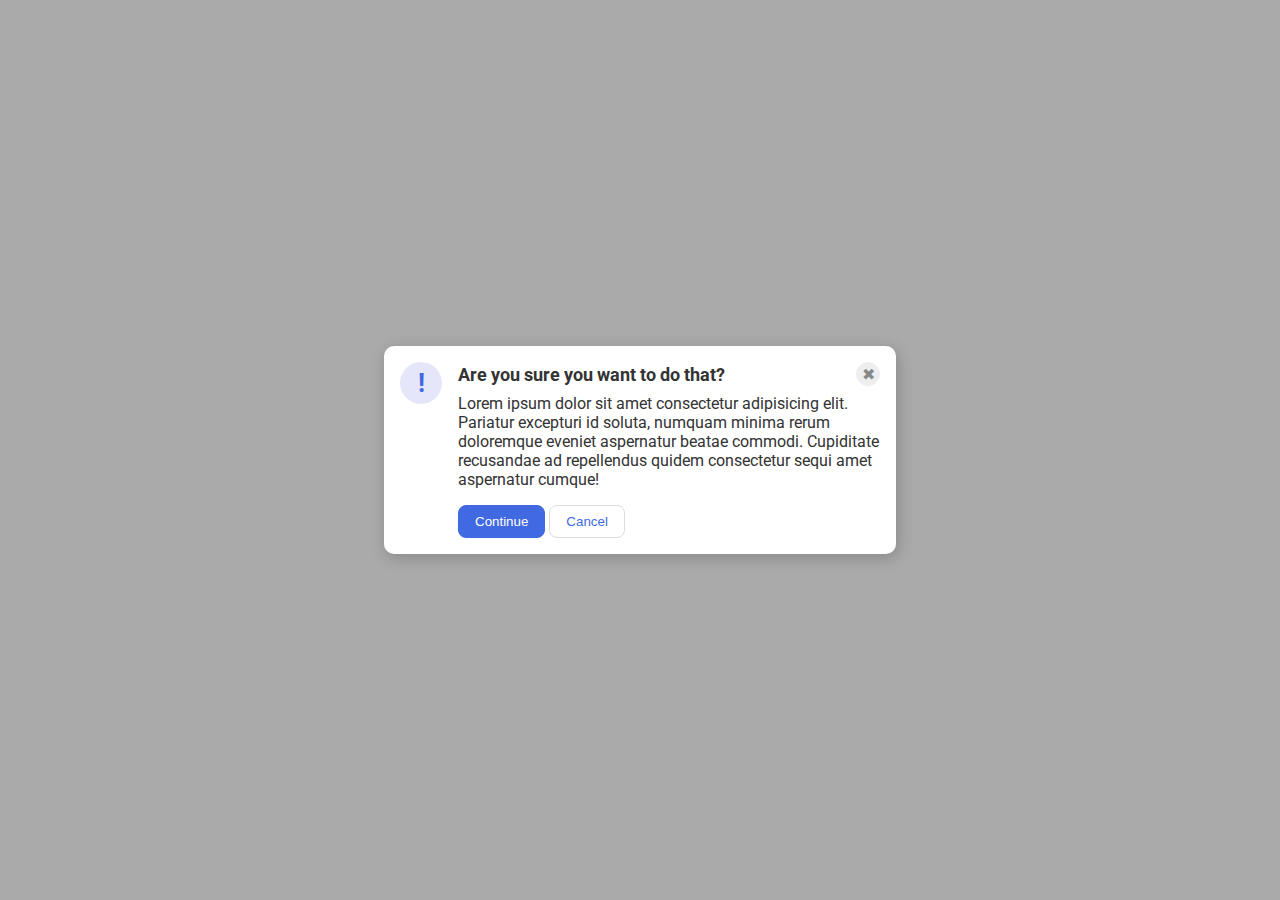
<file: flex/05-flex-modal/index.html>
<!DOCTYPE html>
<html lang="en">
  <head>
    <meta charset="UTF-8" />
    <meta http-equiv="X-UA-Compatible" content="IE=edge" />
    <meta name="viewport" content="width=device-width, initial-scale=1.0" />
    <link rel="stylesheet" href="style.css" />
    <title>Modal</title>
  </head>
  <body>
    <div class="modal">
      <div class="icon">!</div>
      <div class="main">
        <div class="header">
          Are you sure you want to do that?
          <button class="close-button">✖</button>
        </div>
        <div class="text">
          Lorem ipsum dolor sit amet consectetur adipisicing elit. Pariatur
          excepturi id soluta, numquam minima rerum doloremque eveniet
          aspernatur beatae commodi. Cupiditate recusandae ad repellendus quidem
          consectetur sequi amet aspernatur cumque!
        </div>
        <button class="continue">Continue</button>
        <button class="cancel">Cancel</button>
      </div>
    </div>
  </body>
</html>
</file>
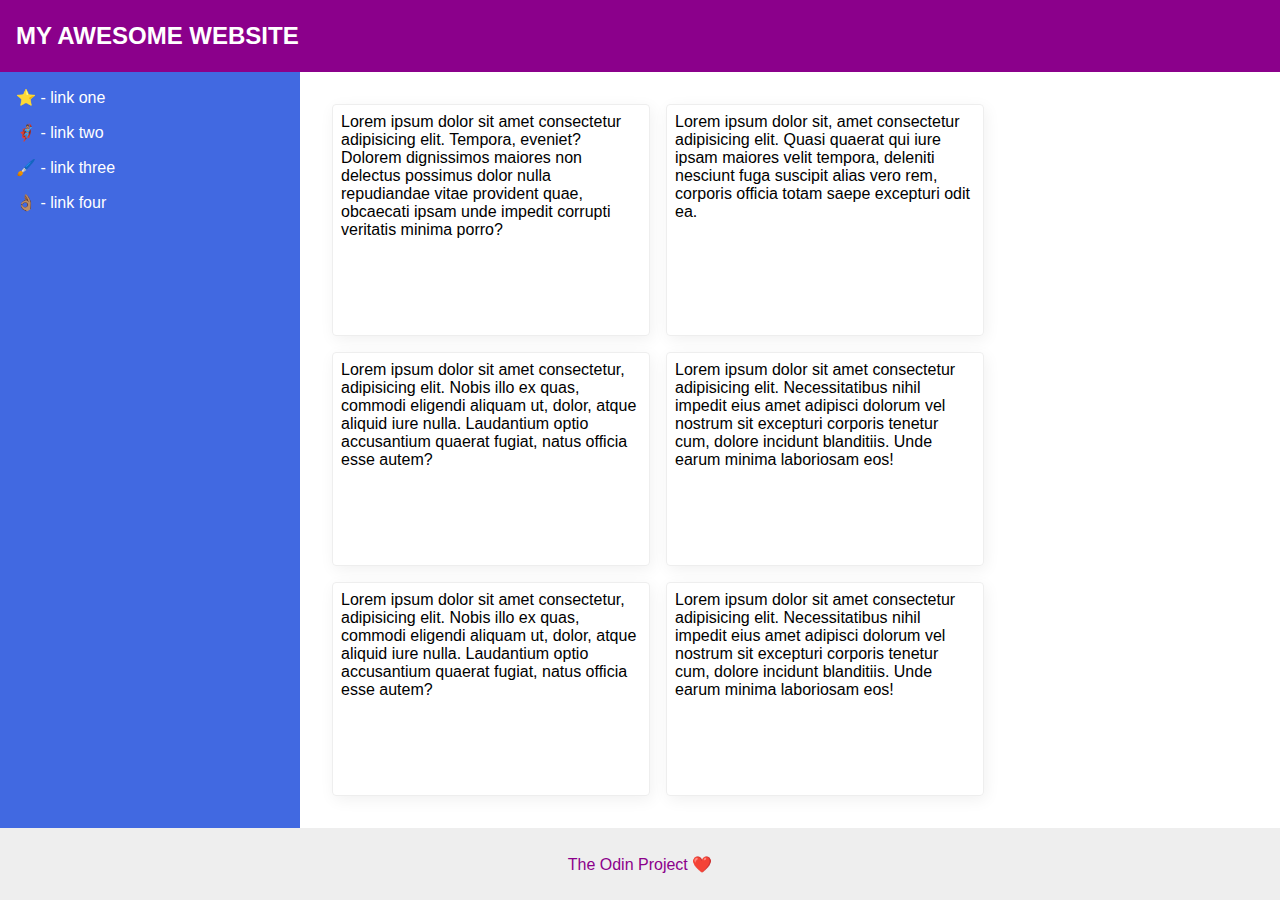
<file: flex/07-flex-layout-2/index.html>
<!DOCTYPE html>
<html lang="en">
  <head>
    <meta charset="UTF-8" />
    <meta http-equiv="X-UA-Compatible" content="IE=edge" />
    <meta name="viewport" content="width=device-width, initial-scale=1.0" />
    <title>The Holy Grail</title>
    <link rel="stylesheet" href="style.css" />
  </head>
  <body>
    <div class="header">MY AWESOME WEBSITE</div>

    <div class="main">
      <div class="sidebar">
        <ul>
          <li><a href="#">⭐ - link one</a></li>
          <li><a href="#">🦸🏽‍♂️ - link two</a></li>
          <li><a href="#">🖌️ - link three</a></li>
          <li><a href="#">👌🏽 - link four</a></li>
        </ul>
      </div>

      <div class="cards">
        <div class="card">
          Lorem ipsum dolor sit amet consectetur adipisicing elit. Tempora,
          eveniet? Dolorem dignissimos maiores non delectus possimus dolor nulla
          repudiandae vitae provident quae, obcaecati ipsam unde impedit
          corrupti veritatis minima porro?
        </div>
        <div class="card">
          Lorem ipsum dolor sit, amet consectetur adipisicing elit. Quasi
          quaerat qui iure ipsam maiores velit tempora, deleniti nesciunt fuga
          suscipit alias vero rem, corporis officia totam saepe excepturi odit
          ea.
        </div>
        <div class="card">
          Lorem ipsum dolor sit amet consectetur, adipisicing elit. Nobis illo
          ex quas, commodi eligendi aliquam ut, dolor, atque aliquid iure nulla.
          Laudantium optio accusantium quaerat fugiat, natus officia esse autem?
        </div>
        <div class="card">
          Lorem ipsum dolor sit amet consectetur adipisicing elit.
          Necessitatibus nihil impedit eius amet adipisci dolorum vel nostrum
          sit excepturi corporis tenetur cum, dolore incidunt blanditiis. Unde
          earum minima laboriosam eos!
        </div>
        <div class="card">
          Lorem ipsum dolor sit amet consectetur, adipisicing elit. Nobis illo
          ex quas, commodi eligendi aliquam ut, dolor, atque aliquid iure nulla.
          Laudantium optio accusantium quaerat fugiat, natus officia esse autem?
        </div>
        <div class="card">
          Lorem ipsum dolor sit amet consectetur adipisicing elit.
          Necessitatibus nihil impedit eius amet adipisci dolorum vel nostrum
          sit excepturi corporis tenetur cum, dolore incidunt blanditiis. Unde
          earum minima laboriosam eos!
        </div>
      </div>
    </div>

    <div class="footer">The Odin Project ❤️</div>
  </body>
</html>
</file>
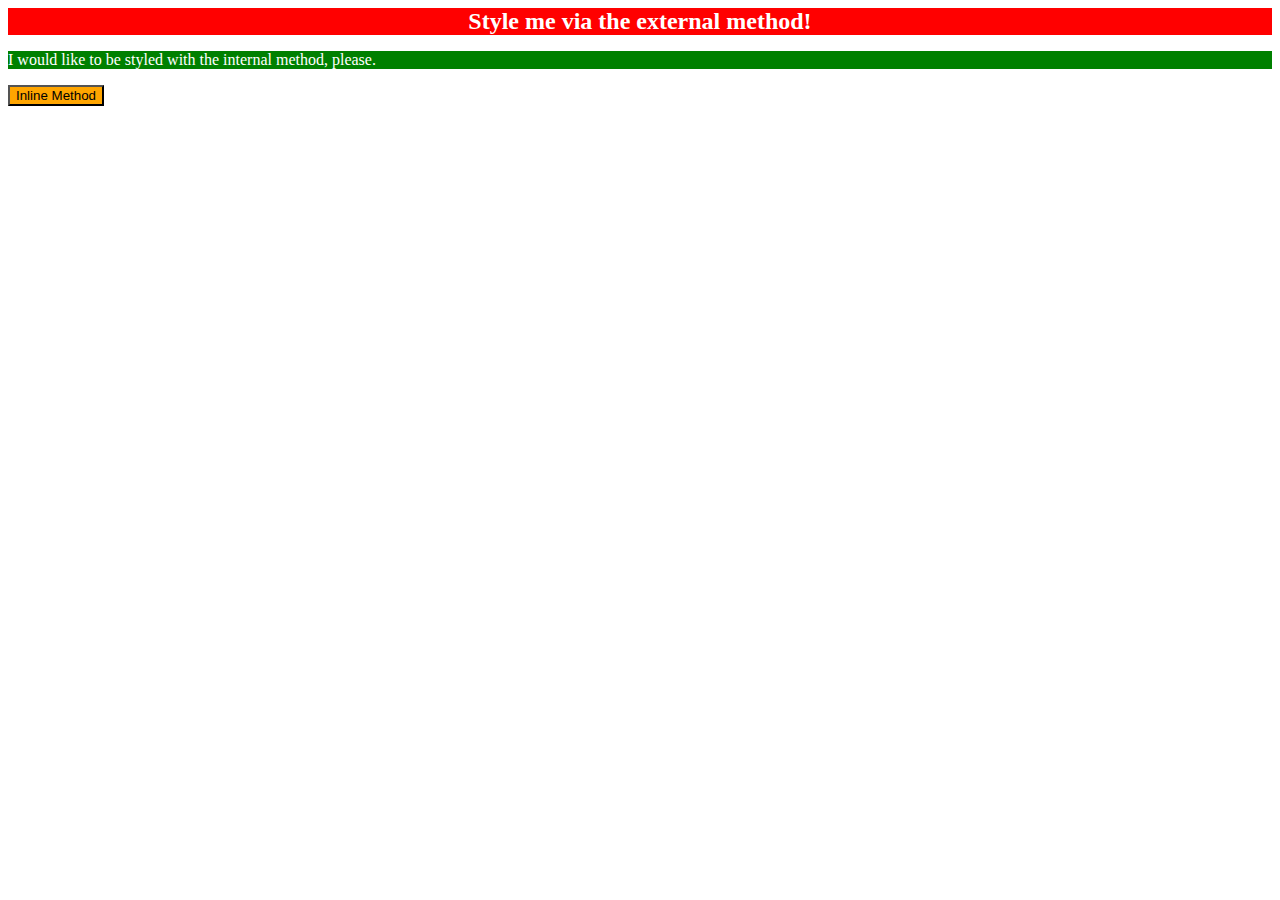
<file: foundations/01-css-methods/index.html>
<!DOCTYPE html>
<html lang="en">
  <head>
    <meta charset="UTF-8" />
    <meta http-equiv="X-UA-Compatible" content="IE=edge" />
    <meta name="viewport" content="width=device-width, initial-scale=1.0" />
    <title>Methods for Adding CSS</title>
    <link rel="stylesheet" href="styles.css" />
    <style>
      p {
        color: white;
        background-color: green;
      }
    </style>
  </head>
  <body>
    <div>Style me via the external method!</div>
    <p>I would like to be styled with the internal method, please.</p>
    <button style="background-color: orange">Inline Method</button>
  </body>
</html>
</file>
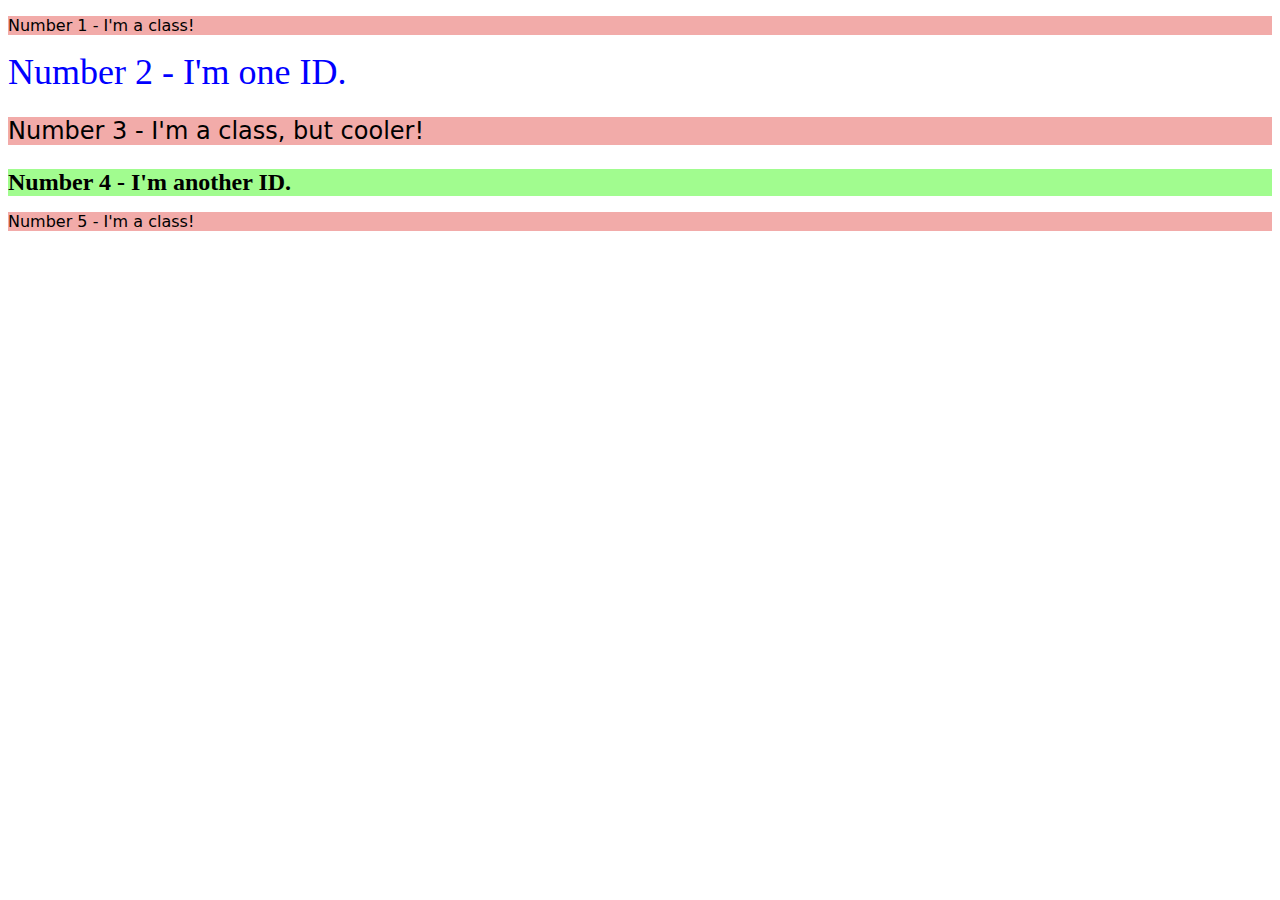
<file: foundations/02-class-id-selectors/index.html>
<!DOCTYPE html>
<html lang="en">
  <head>
    <meta charset="UTF-8" />
    <meta http-equiv="X-UA-Compatible" content="IE=edge" />
    <meta name="viewport" content="width=device-width, initial-scale=1.0" />
    <title>Class and ID Selectors</title>
    <link rel="stylesheet" href="style.css" />
  </head>
  <body>
    <p class="red">Number 1 - I'm a class!</p>
    <div id="blue">Number 2 - I'm one ID.</div>
    <p class="red large">Number 3 - I'm a class, but cooler!</p>
    <div id="green">Number 4 - I'm another ID.</div>
    <p class="red">Number 5 - I'm a class!</p>
  </body>
</html>
</file>
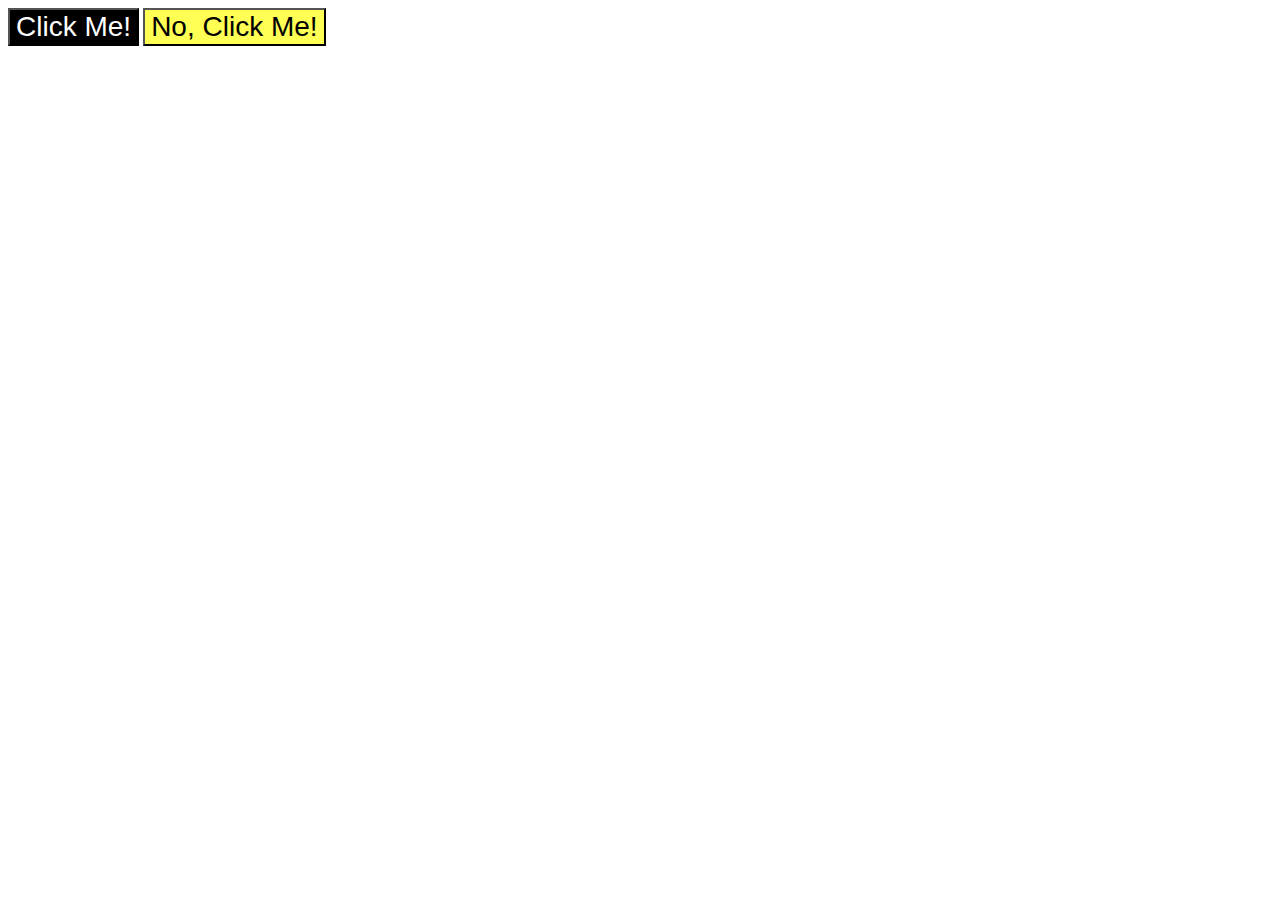
<file: foundations/03-grouping-selectors/index.html>
<!DOCTYPE html>
<html lang="en">
  <head>
    <meta charset="UTF-8" />
    <meta http-equiv="X-UA-Compatible" content="IE=edge" />
    <meta name="viewport" content="width=device-width, initial-scale=1.0" />
    <title>Grouping Selectors</title>
    <link rel="stylesheet" href="style.css" />
  </head>
  <body>
    <button class="first">Click Me!</button>
    <button class="second">No, Click Me!</button>
  </body>
</html>
</file>
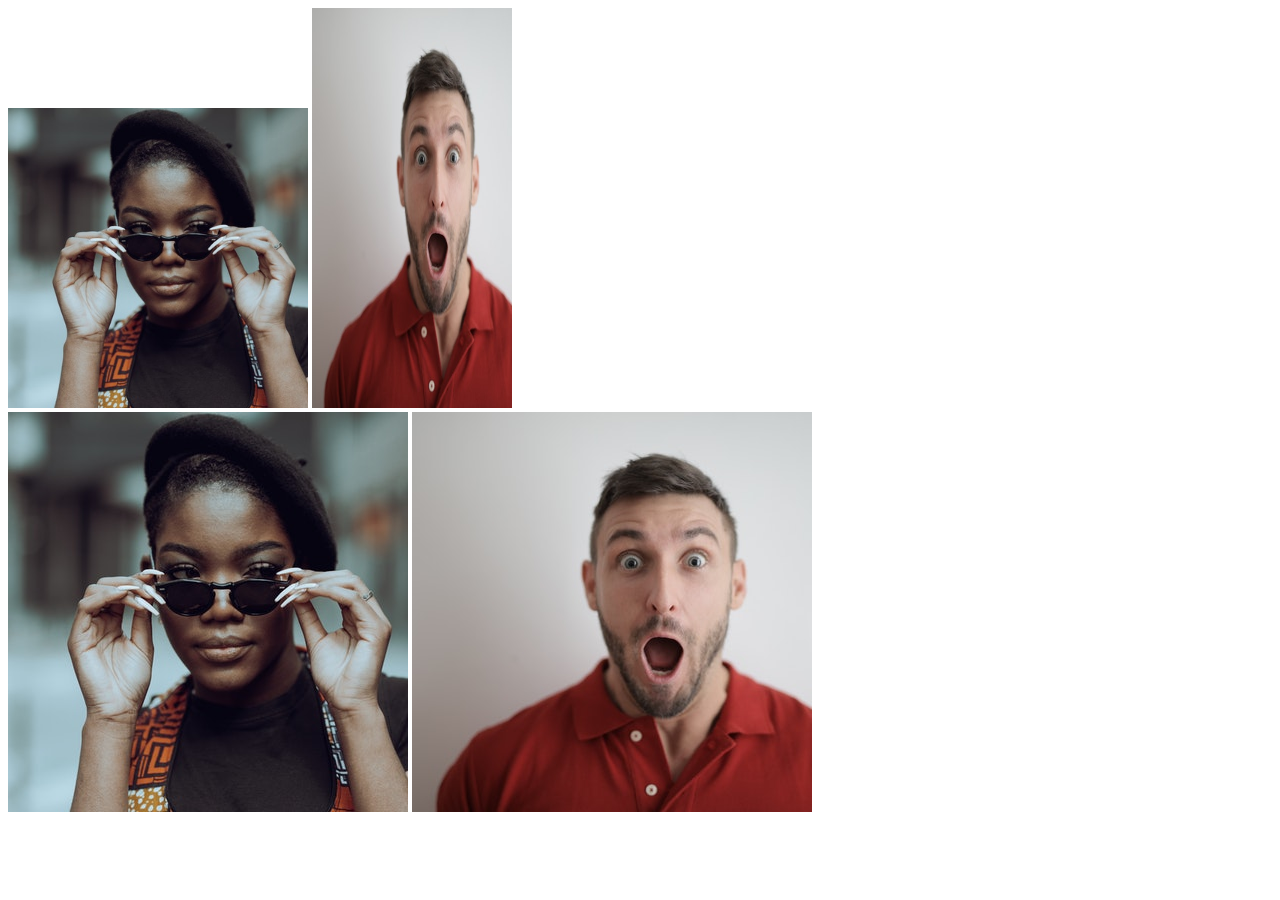
<file: foundations/04-chaining-selectors/index.html>
<!DOCTYPE html>
<html lang="en">
  <head>
    <meta charset="UTF-8" />
    <meta http-equiv="X-UA-Compatible" content="IE=edge" />
    <meta name="viewport" content="width=device-width, initial-scale=1.0" />
    <title>Chaining Selectors</title>
    <link rel="stylesheet" href="style.css" />
  </head>
  <body>
    <!-- Check image source path. Review Foundations lesson - Links and Images -->
    <!-- Use the classes BELOW this line -->
    <div>
      <img
        class="avatar proportioned"
        src="images/pexels-katho-mutodo-8434791.jpg"
        alt="Woman with glasses"
      />
      <img
        class="avatar distorted"
        src="images/pexels-andrea-piacquadio-3777931.jpg"
        alt="Man with surprised expression"
      />
    </div>
    <!-- Use the classes ABOVE this line -->
    <div>
      <img
        class="original proportioned"
        src="images/pexels-katho-mutodo-8434791.jpg"
        alt="Woman with glasses"
      />
      <img
        class="original distorted"
        src="images/pexels-andrea-piacquadio-3777931.jpg"
        alt="Man with surprised expression"
      />
    </div>
  </body>
</html>
</file>
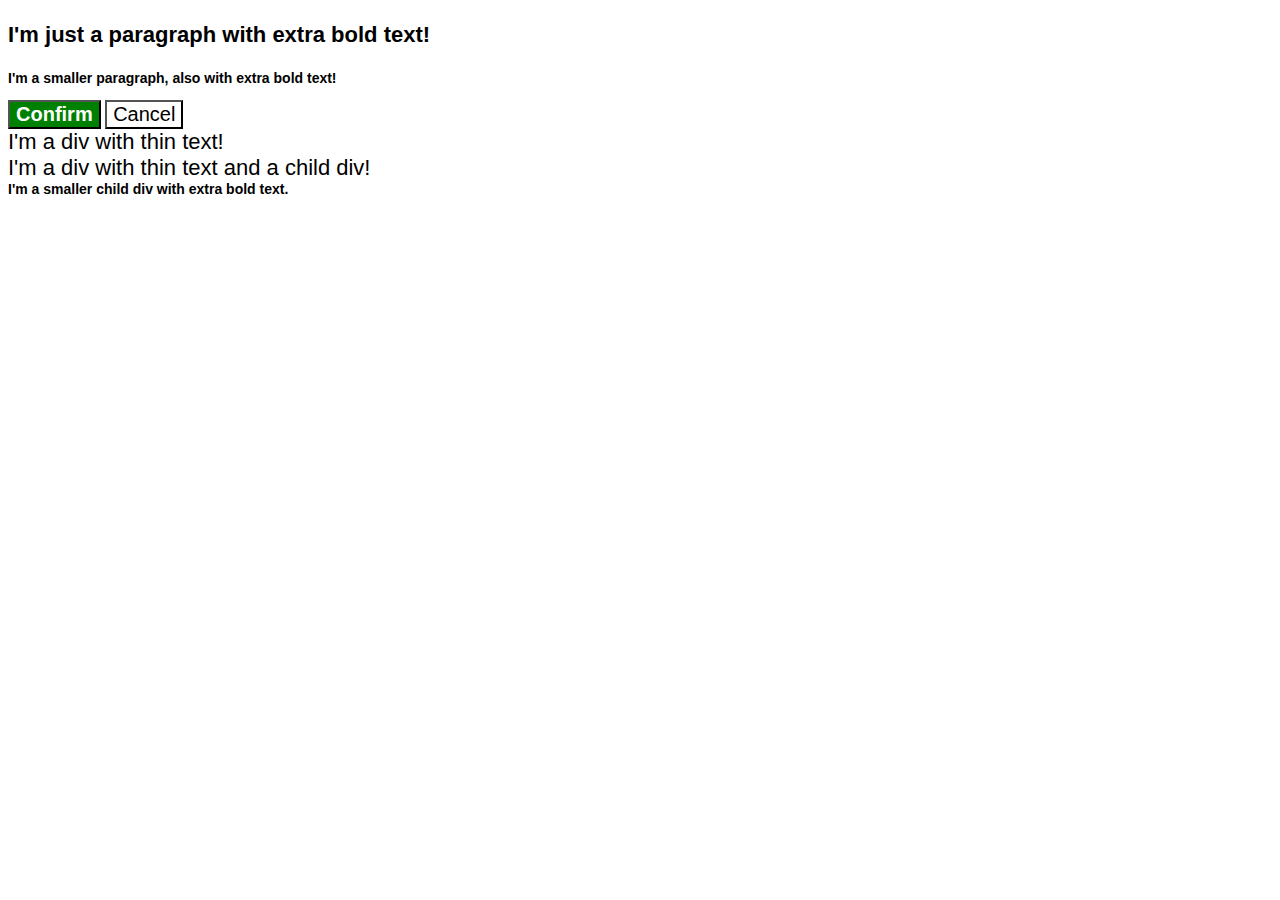
<file: foundations/06-cascade-fix/index.html>
<!DOCTYPE html>
<html lang="en">
  <head>
    <meta charset="UTF-8" />
    <meta http-equiv="X-UA-Compatible" content="IE=edge" />
    <meta name="viewport" content="width=device-width, initial-scale=1.0" />
    <title>Fix the Cascade</title>
    <link rel="stylesheet" href="style.css" />
  </head>
  <body>
    <p class="para">I'm just a paragraph with extra bold text!</p>
    <p class="para" id="small-para">
      I'm a smaller paragraph, also with extra bold text!
    </p>

    <button id="confirm-button" class="button confirm">Confirm</button>
    <button id="cancel-button" class="button cancel">Cancel</button>

    <div class="text">I'm a div with thin text!</div>
    <div class="text">
      I'm a div with thin text and a child div!
      <div class="text" id="child">
        I'm a smaller child div with extra bold text.
      </div>
    </div>
  </body>
</html>
</file>
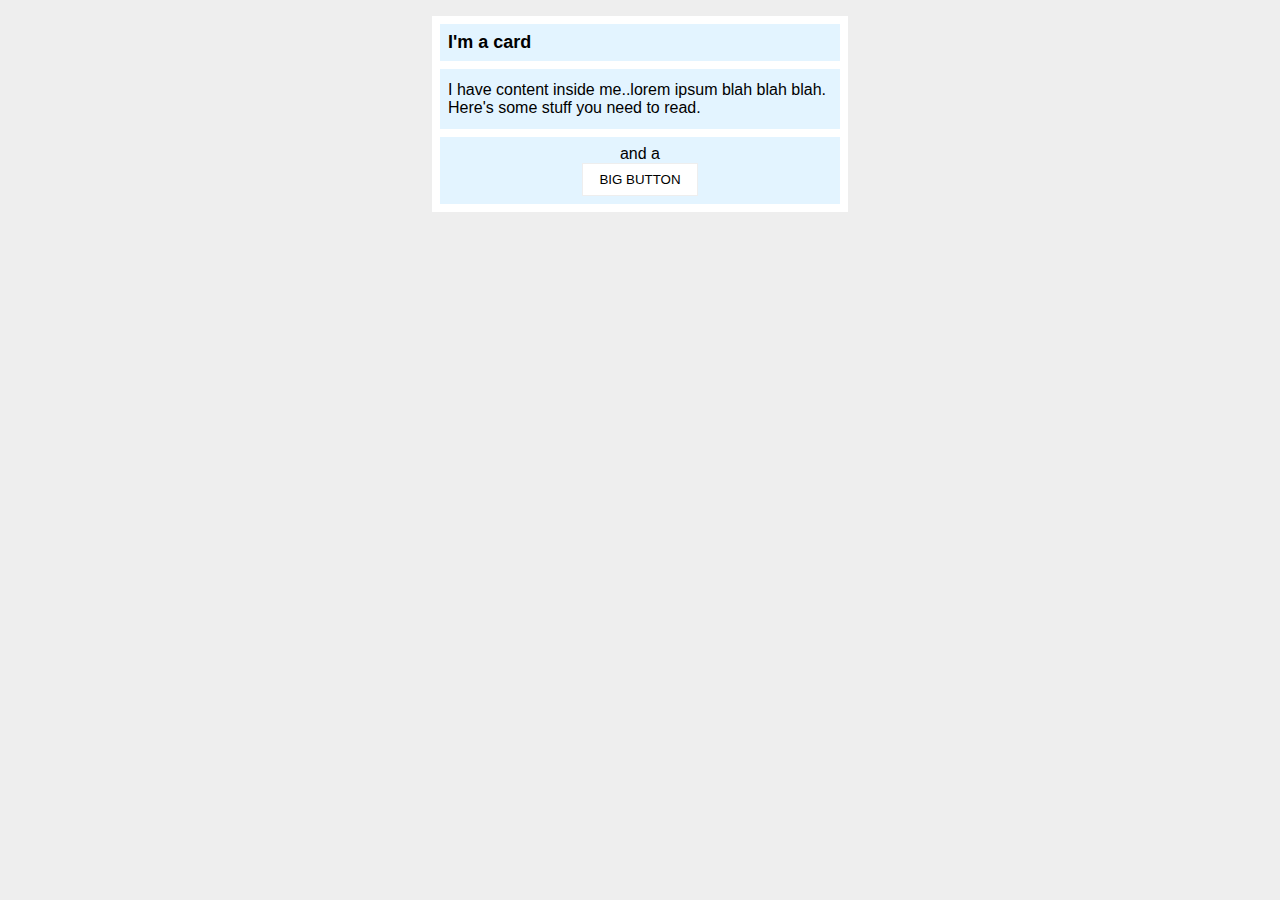
<file: margin-and-padding/02-margin-and-padding-2/index.html>
<!DOCTYPE html>
<html lang="en">
  <head>
    <meta charset="UTF-8" />
    <meta http-equiv="X-UA-Compatible" content="IE=edge" />
    <meta name="viewport" content="width=device-width, initial-scale=1.0" />
    <title>Margin and Padding exercise 2</title>
    <link rel="stylesheet" href="style.css" />
  </head>
  <body>
    <div class="card">
      <h1 class="title">I'm a card</h1>
      <div class="content">
        I have content inside me..lorem ipsum blah blah blah. Here's some stuff
        you need to read.
      </div>
      <div class="button-container">and a <button>BIG BUTTON</button></div>
    </div>
  </body>
</html>
</file>
<file: flex/05-flex-modal/style.css>
@import url('https://fonts.googleapis.com/css2?family=Roboto:wght@400;700&display=swap');

html,
body {
  height: 100%;
}

body {
  font-family: Roboto, sans-serif;
  margin: 0;
  background: #aaa;
  color: #333;
  /* I'll give you this one for free lol */
  display: flex;
  align-items: center;
  justify-content: center;
}

.modal {
  display: flex;
  gap: 16px;
  padding: 16px;
  background: white;
  width: 480px;
  border-radius: 10px;
  box-shadow: 2px 4px 16px rgba(0, 0, 0, 0.2);
}

.icon {
  flex-shrink: 0;
  color: royalblue;
  font-size: 26px;
  font-weight: 700;
  background: lavender;
  width: 42px;
  height: 42px;
  border-radius: 50%;
  display: flex;
  align-items: center;
  justify-content: center;
}

.header {
  display: flex;
  justify-content: space-between;
  align-items: center;
  font-weight: 700;
  font-size: large;
  margin-bottom: 8px;
}

.text {
  margin-bottom: 16px;
}

.close-button {
  flex-shrink: 0;
  background: #eee;
  border-radius: 50%;
  color: #888;
  font-weight: 400;
  font-size: 16px;
  height: 24px;
  width: 24px;
  display: flex;
  align-items: center;
  justify-content: center;
  border: 1px solid #eee;
  padding: 0;
}

button {
  cursor: pointer;
  padding: 8px 16px;
  border-radius: 8px;
}

button.continue {
  background: royalblue;
  border: 1px solid royalblue;
  color: white;
}

button.cancel {
  background: white;
  border: 1px solid #ddd;
  color: royalblue;
}
</file>
<file: flex/07-flex-layout-2/style.css>
body {
  font-family: -apple-system, BlinkMacSystemFont, 'Segoe UI', Roboto, Oxygen,
    Ubuntu, Cantarell, 'Open Sans', 'Helvetica Neue', sans-serif;
  margin: 0;
  min-height: 100vh;
  display: flex;
  flex-direction: column;
}

.header {
  display: flex;
  align-items: center;
  padding: 0 16px 0 16px;
  height: 72px;
  font-weight: 900;
  font-size: x-large;
  background: darkmagenta;
  color: white;
}

.main {
  display: flex;
  flex: 1;
}

.footer {
  display: flex;
  align-items: center;
  justify-content: center;
  height: 72px;
  background: #eee;
  color: darkmagenta;
}

.sidebar {
  flex-shrink: 0;
  width: 300px;
  padding: 16px;
  background: royalblue;
  box-sizing: border-box;
}

.cards {
  display: flex;
  flex-flow: row wrap;
  gap: 16px;
  padding: 32px;
}

.card {
  padding: 8px;
  flex-basis: 300px;
  border: 1px solid #eee;
  box-shadow: 2px 4px 16px rgba(0, 0, 0, 0.06);
  border-radius: 4px;
}

ul {
  display: flex;
  flex-direction: column;
  gap: 16px;
  padding: 0;
  margin: 0;
  list-style: none;
}

a {
  text-decoration: none;
  color: #fff;
}
</file>
<file: foundations/01-css-methods/styles.css>
div {
  font-size: x-large;
  font-weight: bold;
  color: white;
  background-color: red;
  text-align: center;
}
</file>
<file: foundations/02-class-id-selectors/style.css>
.red {
  background-color: #f2aba9;
  font-family: 'Verdana', 'DejaVu Sans', sans-serif;
}

.large {
  font-size: 24px;
}

#blue {
  color: blue;
  font-size: 36px;
}

#green {
  background-color: #a1fc8f;
  font-size: 24px;
  font-weight: bold;
}
</file>
<file: foundations/03-grouping-selectors/style.css>
.first,
.second {
  font-size: 28px;
  font-family: 'Helvetica', 'Times New Roman', sans-serif;
}

.first {
  background-color: #000000;
  color: white;
}

.second {
  background-color: #ffff54;
}
</file>
<file: foundations/04-chaining-selectors/style.css>
.avatar.proportioned {
  width: 300px;
  height: auto;
}

.avatar.distorted {
  width: 200px;
  height: 400px;
}
</file>
<file: foundations/06-cascade-fix/style.css>
body {
  font-family: Arial, Helvetica, sans-serif;
}

.para,
.small-para {
  color: hsl(0, 0%, 0%);
  font-weight: 800;
}

#small-para {
  font-size: 14px;
  font-weight: 800;
}

.para {
  font-size: 22px;
}

#confirm-button {
  background: green;
  color: white;
  font-weight: bold;
}

.button {
  background-color: rgb(255, 255, 255);
  color: rgb(0, 0, 0);
  font-size: 20px;
}

#child {
  color: rgb(0, 0, 0);
  font-weight: 800;
  font-size: 14px;
}

div.text {
  color: rgb(0, 0, 0);
  font-size: 22px;
  font-weight: 100;
}
</file>
<file: margin-and-padding/02-margin-and-padding-2/style.css>
body {
  background: #eee;
  font-family: sans-serif;
}

.card {
  width: 400px;
  background: #fff;
  margin: 16px auto;
  padding: 8px;
}

.title {
  background: #e3f4ff;
  margin: 0 0 8px 0;
  padding: 8px;
  font-size: large;
}

.content {
  background: #e3f4ff;
  margin: 0 0 8px 0;
  padding: 12px 8px;
}

.button-container {
  background: #e3f4ff;
  text-align: center;
  padding: 8px 0;
}

button {
  background: white;
  border: 1px solid #eee;
  display: block;
  margin: auto;
  padding: 8px 16px;
}
</file>
